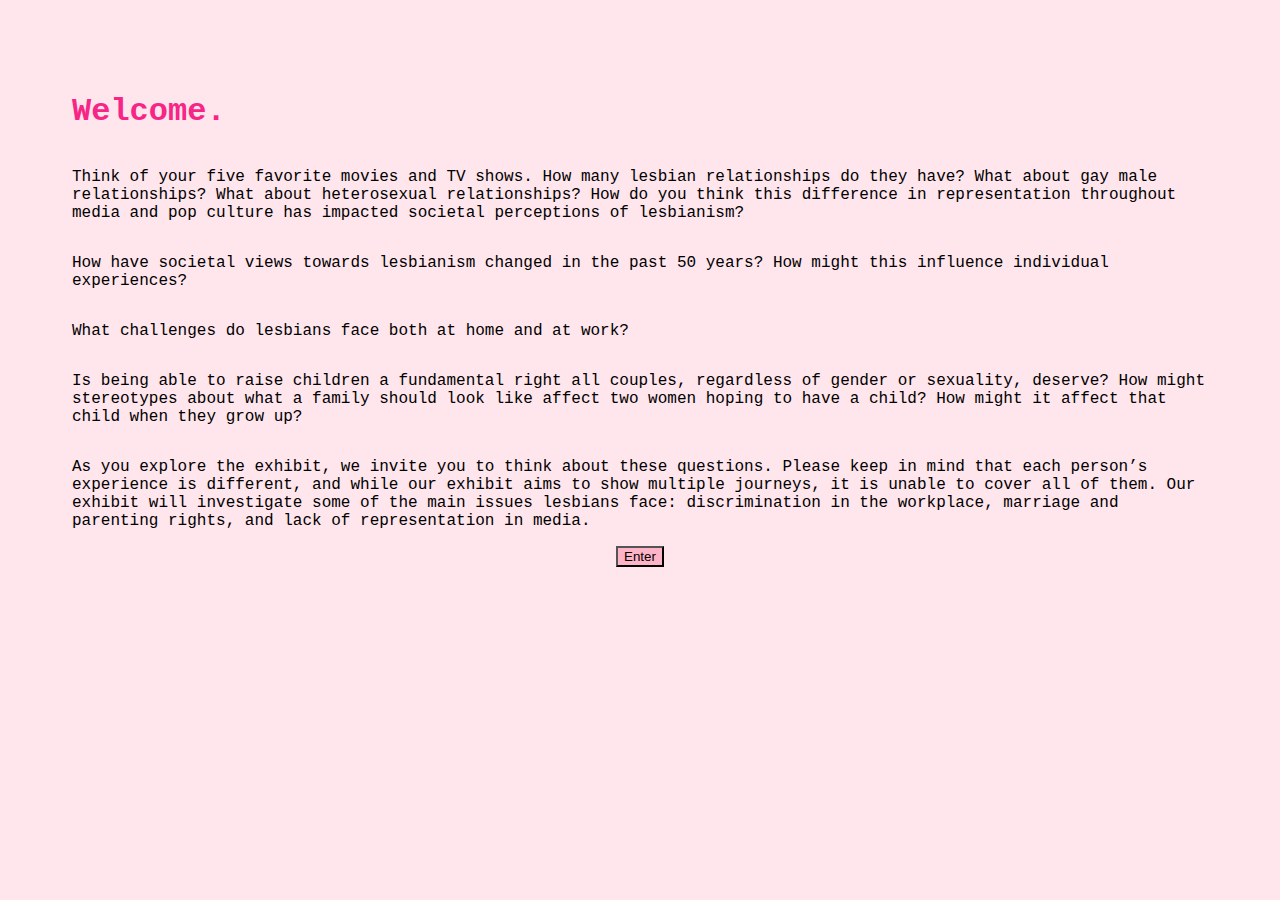
<file: index.html>
<!DOCTYPE html>
<html lang="en">
<head>
    <meta charset="UTF-8">
    <meta name="viewport" content="width=device-width, initial-scale=1.0">
    <title>WGS Museum Exhibit</title>
    <link rel="stylesheet" href="style.css">
</head>
<body>
    <h1>Welcome.</h1>
    <p>Think of your five favorite movies and TV shows. How many lesbian relationships do they have? What about gay male relationships? What about heterosexual relationships? How do you think this difference in representation throughout media and pop culture has impacted societal perceptions of lesbianism? </p>
    <p>How have societal views towards lesbianism changed in the past 50 years? How might this influence individual experiences?</p>
    <p>What challenges do lesbians face both at home and at work? </p>
    <p>Is being able to raise children a fundamental right all couples, regardless of gender or sexuality, deserve? How might stereotypes about what a family should look like affect two women hoping to have a child? How might it affect that child when they grow up?</p>
    <p>As you explore the exhibit, we invite you to think about these questions. Please keep in mind that each person’s experience is different, and while our exhibit aims to show multiple journeys, it is unable to cover all of them. Our exhibit will investigate some of the main issues lesbians face: discrimination in the workplace, marriage and parenting rights, and lack of representation in media.</p>
    <div class="button">
        <a href="workplace.html"><button>Enter</button></a>
    </div>
    
</body>
</html>
</file>
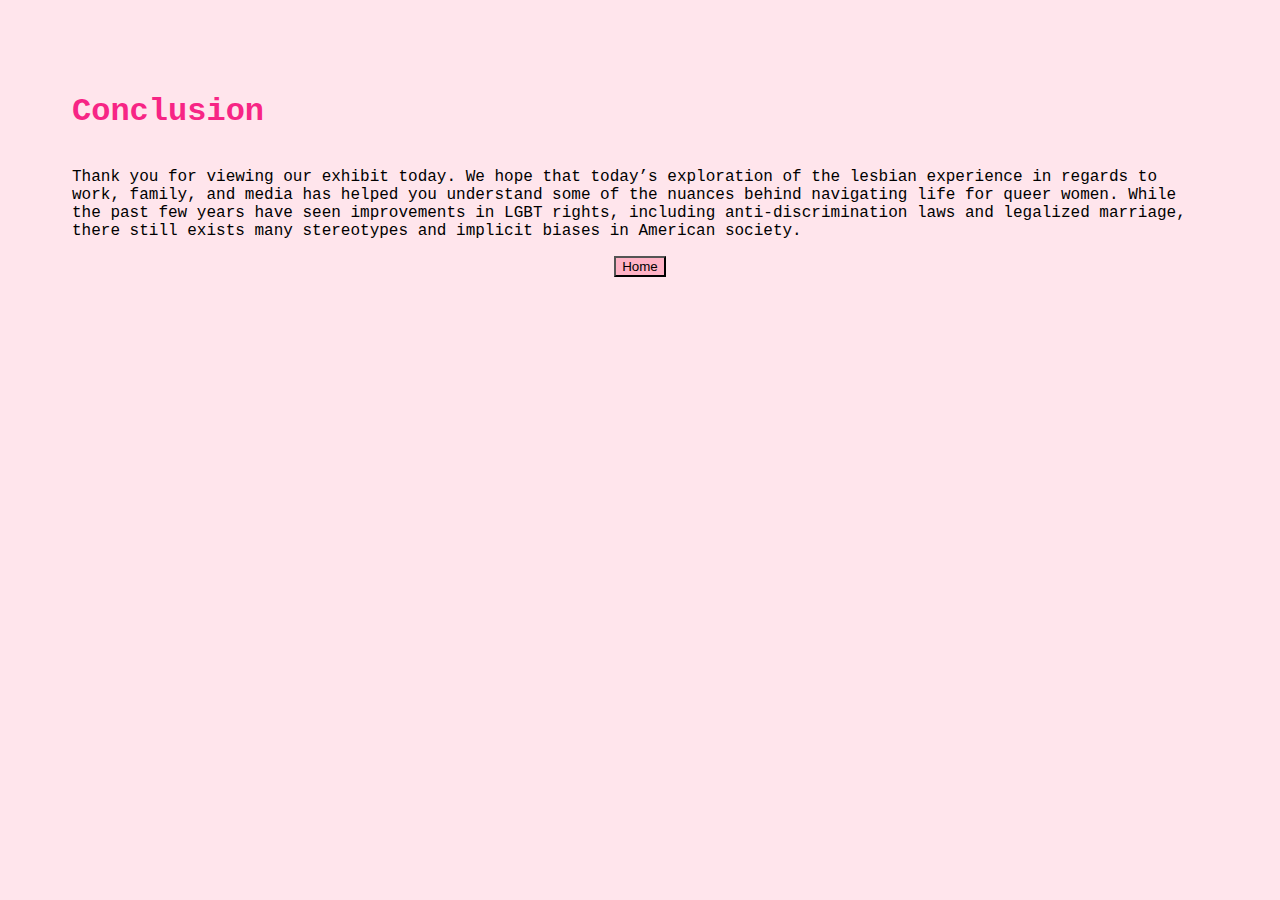
<file: conclusion.html>
<!DOCTYPE html>
<html lang="en">
<head>
    <meta charset="UTF-8">
    <meta name="viewport" content="width=device-width, initial-scale=1.0">
    <title>Document</title>
    <link rel="stylesheet" href="style.css">
</head>
<body>
    <h1>Conclusion</h1>
    <p>
        Thank you for viewing our exhibit today. We hope that today’s exploration of the lesbian experience in regards to work, family, and media has helped you understand some of the nuances behind navigating life for queer women. While the past few years have seen improvements in LGBT rights, including anti-discrimination laws and legalized marriage, there still exists many stereotypes and implicit biases in American society. 
    </p>
    <div class="button">
        <a href="index.html"><button>Home</button></a>
    </div>
</body>
</html>
</file>
<file: style.css>
* {
}

body {
    display: flex;
    flex-direction: column;
    padding: 5%;
    justify-content: center;
    background-color: #ffe5ec;
    font-family: 'Courier New', Courier, monospace;
}

body div {
    display: flex;
    justify-content: center;
}

.link {
    display: flex;
    font-size: 10px;
    color: blue;
    justify-content: center;
    align-items: center;
}

button {
    background-color: #ffb3c6;
    border-color: black;
    transition: 0.5s;
}

h1 {
    color: #f72585;
}

button:hover {
    transform: translateY(-5px);
    background-color: #f72585; 
}

.main {
    display: grid;
    grid-template-columns: 1fr 1fr;
    grid-template-rows: auto;
    column-gap: 50px;
    row-gap: 150px;
    justify-items: center;
    align-items: stretch;
}

.artifact {
    display: block;
}
</file>
